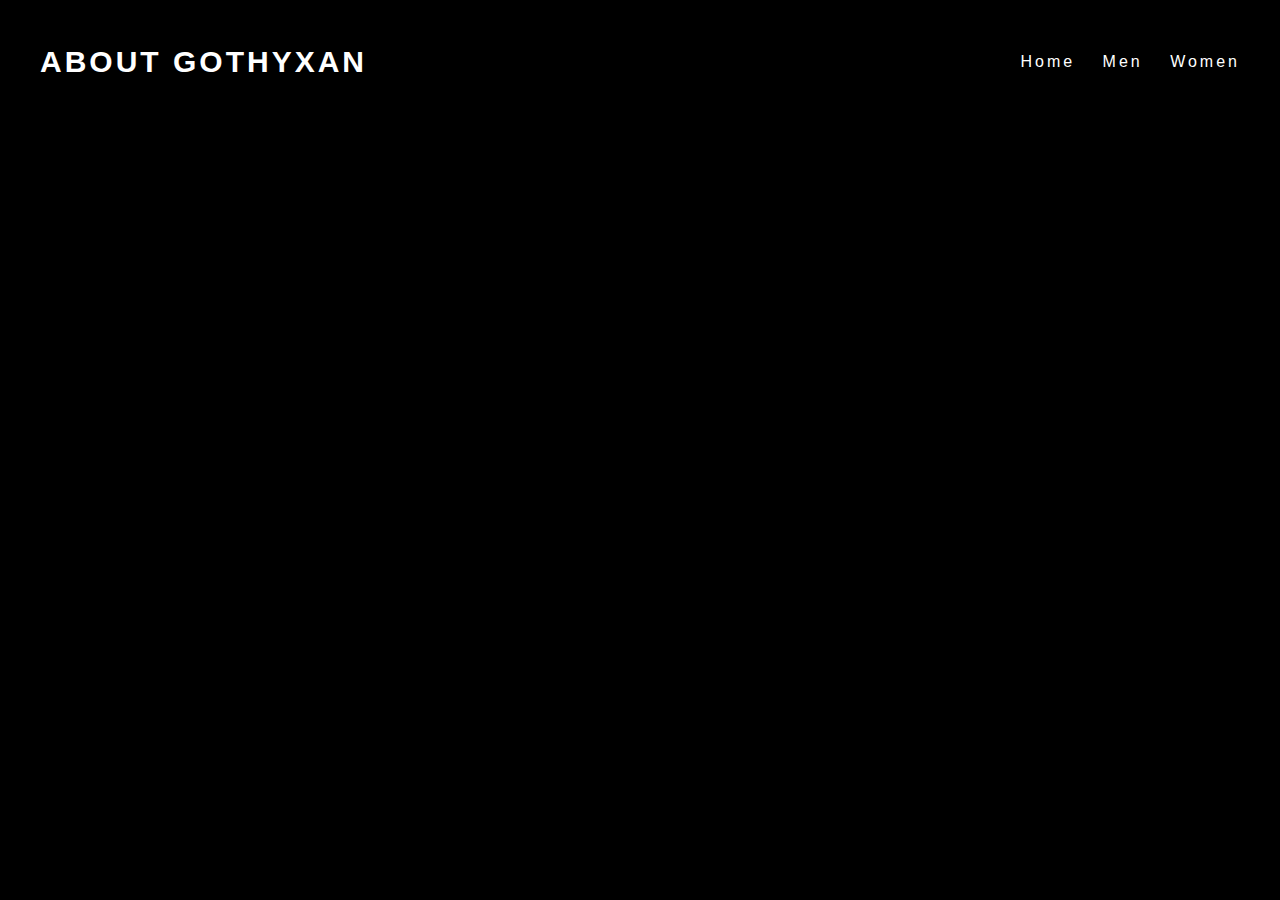
<file: public/about.html>
<!DOCTYPE html>
<html lang="en">
<head>
  <meta charset="UTF-8">
  <title>About – Gothyxan</title>
  <link rel="stylesheet" href="styles.css">
  <link rel="stylesheet" href="animations.css">
</head>
<body>

<header>
  <h1>ABOUT GOTHYXAN</h1>
  <nav class="nav-links">
      <a href="index.html">Home</a>
      <a href="shop.html?gender=men">Men</a>
      <a href="shop.html?gender=women">Women</a>
  </nav>
</header>

<section style="padding:40px; max-width:800px; margin:auto;">
    <h2 class="fade-in">Our Story</h2>
    <p class="fade-in">
        Gothyxan was founded in Transnistria — a region known for its 
        raw, industrial aesthetic and underground culture. Influenced by 
        Eastern European street life, we began by reselling rare branded 
        pieces to a small but passionate community.
    </p>

    <p class="fade-in">
        As demand grew, we evolved into a curated gothic-streetwear store, 
        combining modern silhouettes with bold dark aesthetics. Today, 
        every product is handpicked, staying true to our roots and 
        preserving the spirit of Transnistrian underground fashion.
    </p>

    <p class="fade-in"><b>GOTHYXAN — crafted from shadows.</b></p>
</section>

<script src="script.js"></script>
</body>
</html>
</file>
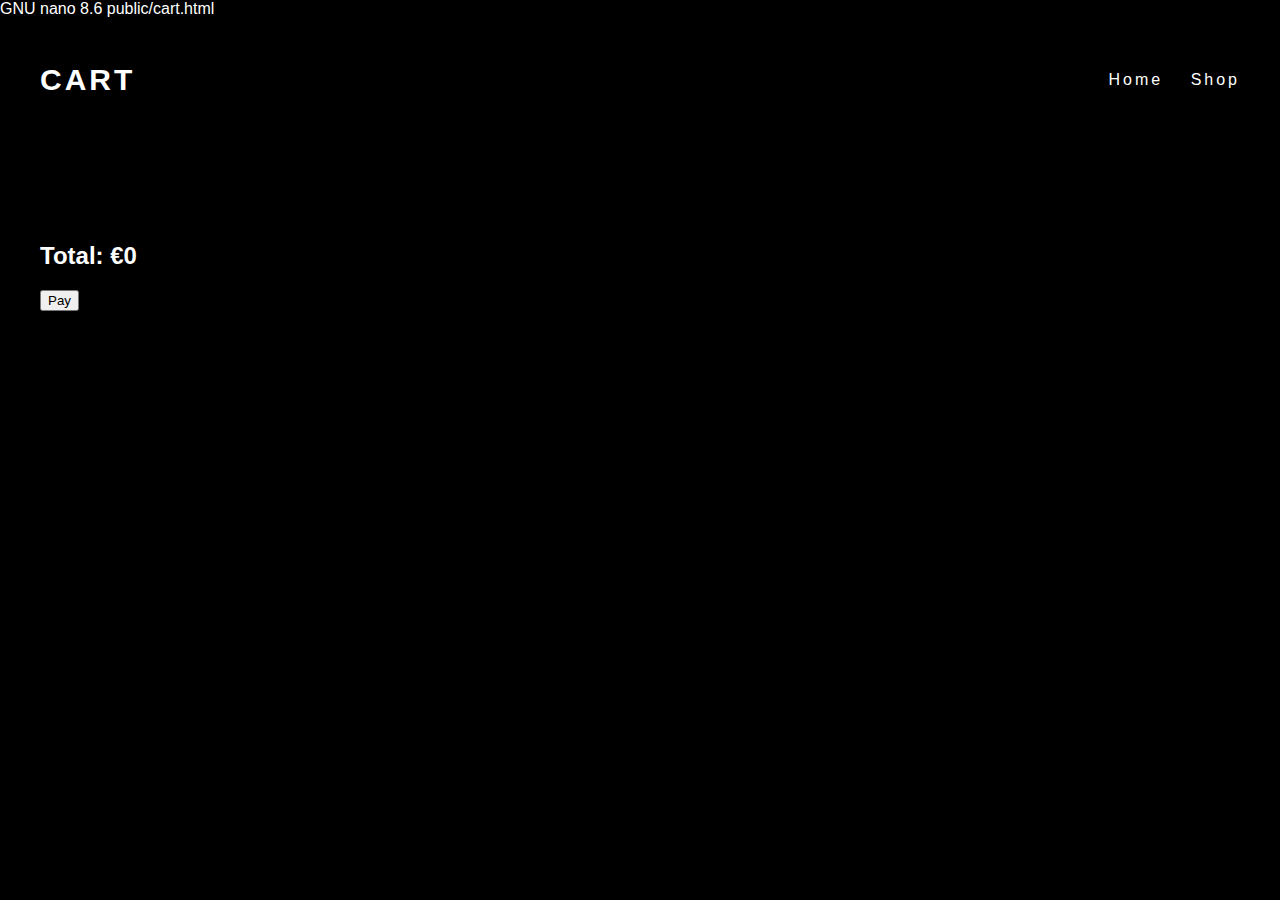
<file: public/cart.html>
GNU nano 8.6                    public/cart.html
















<!DOCTYPE html>
<html lang="en">
<head>
  <meta charset="UTF-8">
  <title>Your Cart – Gothyxan</title>
  <link rel="stylesheet" href="styles.css">
</head>
<body>

<header>
  <h1>CART</h1>
  <nav class="nav-links">
      <a href="index.html">Home</a>
      <a href="shop.html?gender=men">Shop</a>
  </nav>
</header>

<div id="cartItems" style="padding:40px;"></div>

<h2 style="padding-left:40px;">Total: <span id="total">€0</span></h2>

<button onclick="checkout()" style="margin-left:40px;">Pay</button>

<script src="cart.js"></script>
</body>
</html>
</file>
<file: public/styles.css>
body {
    background: #000;
    color: #fff;
    font-family: "Helvetica Neue", sans-serif;
    margin: 0;
    padding: 0;
}

header {
    padding: 25px 40px;
    display: flex;
    justify-content: space-between;
    align-items: center;
    letter-spacing: 3px;
}

h1 {
    font-size: 30px;
    font-weight: 800;
}

a {
    color: #fff;
    text-decoration: none;
    margin-left: 20px;
    transition: .3s;
}

a:hover {
    opacity: 0.6;
}

.grid {
    display: grid;
    grid-template-columns: repeat(4, 1fr);
    gap: 40px;
    padding: 40px;
}

.card {
    background: #111;
    padding: 20px;
    border-radius: 8px;
    transition: 0.3s;
}

.card:hover {
    transform: scale(1.05);
    box-shadow: 0 0 25px rgba(255,255,255,0.1);
}

.card img {
    width: 100%;
    border-radius: 8px;
}
</file>
<file: public/animations.css>
.fade-in {
    opacity: 0;
    transform: translateY(20px);
    transition: all .7s ease;
}

.fade-in.visible {
    opacity: 1;
    transform: translateY(0);
}

.smooth {
    transition: all .3s ease;
}

.glow-hover:hover {
    filter: drop-shadow(0 0 10px rgba(255,255,255,.2));
}
</file>
